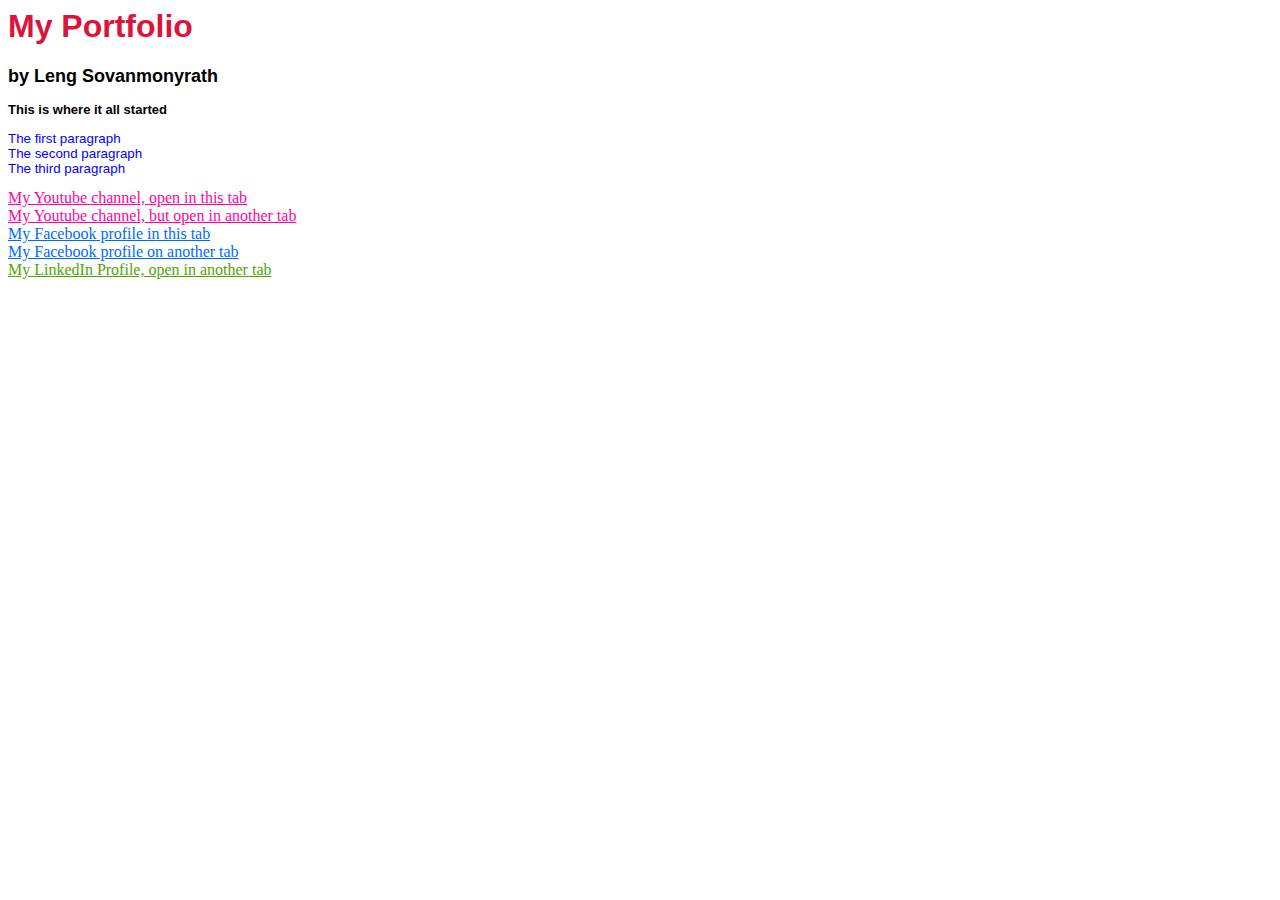
<file: SESSION 01/my_portfolio_01.html>
<html>
    <head>
        <h1 style="color: crimson; font-family: Arial, Helvetica, sans-serif;">My Portfolio </h1>
        <h2 style="font-size: large; font-family: Arial, Helvetica, sans-serif;">by Leng Sovanmonyrath</h2>
        <h3 style="font-size: small; font-family: Arial, Helvetica, sans-serif;">This is where it all started</h3>
    </head>
    <body>
        <p style="color: blue; font-family: Arial, Helvetica, sans-serif; font-size: smaller;">The first paragraph <br> The second paragraph <br>The third paragraph</p>
        
        <a href="https://www.youtube.com/@aetoshi/" style="color: rgb(255, 3, 159);">My Youtube channel, open in this tab</a>
        <br>
        <a href="https://www.youtube.com/@aetoshi"; target="_blank"; style="color: rgb(255, 3, 159);">My Youtube channel, but open in another tab</a>
        <br>
        <a href="https://www.facebook.com/sovanmonyrath.leng/"; style="color: rgb(0, 106, 255);">My Facebook profile in this tab</a>
        <br>
        <a href="https://www.facebook.com/sovanmonyrath.leng/"; target="_blank"; style="color: rgb(0, 106, 255);">My Facebook profile on another tab</a>
        <br>
        <a href="https://www.linkedin.com/in/sovanmonyrath-leng/"; target="_blank"; style="color: rgb(82, 164, 0);">My LinkedIn Profile, open in another tab</a>
    </body>
</html>
</file>
